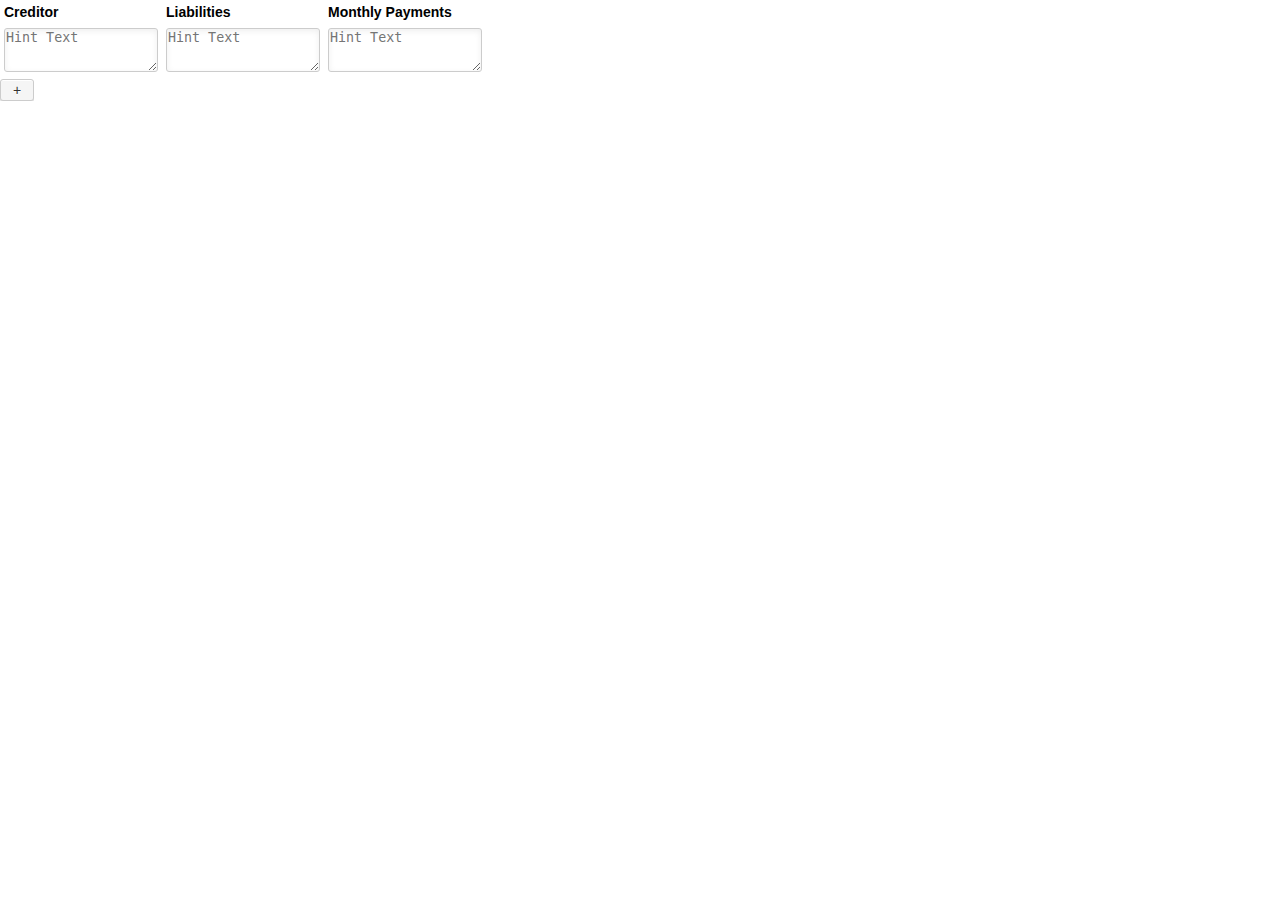
<file: BOTSPOT - VIRTUAL ASSISTANT/FRONT END/Personal Loan Application Form_files/saved_resource.html>
<!DOCTYPE html>
<!-- saved from url=(0102)https://widgets.jotform.io/configurableList/?qid=44&ref=https%3A%2F%2Fform.jotform.com&injectCSS=false -->
<html><head><meta http-equiv="Content-Type" content="text/html; charset=UTF-8">
    <title>Configurable list</title>
    <meta http-equiv="X-UA-Compatible" content="IE=Edge">
    

    <link href="./jquery-ui.css" rel="stylesheet">
    <link rel="stylesheet" href="./styles.min.css">
    <script src="./JotFormCustomWidget.min.js.download"></script><style>undefined</style>
    <script src="./jquery-1.11.2.min.js.download"></script>
    <script src="./jquery-ui.min.js.download"></script>
    <script src="./jquery-ui-i18n.min.js.download"></script>

    <script src="./scripts.min.js.download"></script>

    <script>
        function receiveMessage(params) {
            if (params.data.cmd && params.data.cmd === 'injectStyle') {
                var head = document.querySelector('head');
                params.data.styleTags.forEach(element => {
                    head.innerHTML += element;
                });
            }
        }
        window.addEventListener("message", receiveMessage, false);
    </script>
<link rel="preconnect" href="https://fonts.googleapis.com/" crossorigin="true"><link rel="preconnect" href="https://fonts.gstatic.com/"><link rel="stylesheet" href="./css2"><style type="text/css">.checkbox, .radio {
margin: 3px 0;
min-width: 70px;
}</style></head>

<body style="font-family: &quot;Lucida Grande&quot;, sans-serif; background: transparent;" data-new-gr-c-s-check-loaded="14.1085.0" data-gr-ext-installed="">
    <div id="listContainer" data-widget="533946093c1ad0c45d000070" style="overflow-x: auto;"><table id="list" style="" cellpadding="4" class="horizontal"><tbody><tr><th class="col1 translatable ">Creditor</th><th class="col2 translatable ">Liabilities</th><th class="col3 translatable ">Monthly Payments</th><th class="col4 buttonsColumn" style="display: none;">&nbsp;</th></tr><tr><td class="col1"><span class="mobileColumnName translatable">Creditor</span><textarea class="form-textarea translatable" placeholder="Hint Text"></textarea></td><td class="col2"><span class="mobileColumnName translatable">Liabilities</span><textarea class="form-textarea translatable" placeholder="Hint Text"></textarea></td><td class="col3"><span class="mobileColumnName translatable">Monthly Payments</span><textarea class="form-textarea translatable" placeholder="Hint Text"></textarea></td><td class="col4 buttonsColumn" style="display: none;"><button class="remove"><span class="remove-icon">x</span></button></td></tr></tbody></table><button aria-label="Add Row" class="add"><span class="add-icon">+</span><span class="add-text">Add Row</span></button></div>


</body><grammarly-desktop-integration data-grammarly-shadow-root="true"></grammarly-desktop-integration></html>
</file>
<file: BOTSPOT - VIRTUAL ASSISTANT/FRONT END/Personal Loan Application Form_files/styles.min.css>
body{margin:0;font-size:14px;font-family:Arial}table{border-spacing:0}input,textarea{border:1px solid #ccc}.button,button,input[type=button],input[type=submit]{outline:0;padding:2px 12px;font-size:1em;text-shadow:0 1px #fff;text-decoration:none;color:#333;cursor:pointer;border:1px solid #ccc;border-radius:3px 3px;-moz-border-radius:3px 3px;-webkit-border-radius:3px 3px;box-shadow:0 1px #fff inset,0 1px #ddd;-moz-box-shadow:0 1px #fff inset,0 1px #ddd;-webkit-box-shadow:0 1px #fff inset,0 1px #ddd;background:#f5f5f5}.button:active,button:active,input[type=button]:active,input[type=submit]:active{box-shadow:0 1px #d5d5d5 inset,0 1px #fff}input[type=button],input[type=text],select,textarea{border:1px solid #ccc;margin:0;padding:1px;box-shadow:inset 0 2px 6px #eee;border-radius:3px}input[type=number],input[type=text]{padding:2px 1px}.positive{color:#0a0}.negative{color:red}body.card-form-widget{margin-right:1px}th{text-align:left}td{vertical-align:top}input[type=text]{width:120px}input[type=password]{width:100px}input[type=number]{width:80px;-moz-appearance:textfield}input[type=number]::-webkit-inner-spin-button,input[type=number]::-webkit-outer-spin-button{-webkit-appearance:none;margin:0}input[type=checkbox],input[type=radio]{vertical-align:middle;margin:0;padding:0;margin-right:5px}select{padding:1px 0}.card-form-widget select{padding:9px 18px;font-size:18px;box-shadow:none;-webkit-appearance:none;-moz-appearance:none;appearance:none;background-image:url('[data-uri]');background-repeat:no-repeat;background-position:right 6px bottom 10px;background-size:25px;padding-right:34px;outline:0;font-family:Roboto,sans-serif;line-height:1.5}.card-form-widget .dateDropdowns select{margin-right:5px}textarea{width:150px;height:40px}.card-form-widget input[type=text],.card-form-widget textarea,.card-form-widgetinput[type=number]{padding:9px 18px;font-family:Roboto,sans-serif;font-size:18px;border:1px solid #ccc}.card-form-widget textarea{min-height:65px}button{cursor:pointer}.card-form-widget button{padding:9px 18px;font-family:Roboto,sans-serif;font-size:18px;margin:auto 4px;line-height:1.5;display:flex;justify-content:center;align-items:center}.remove{padding:0;margin-left:4px}.remove span{display:block;transform:translateY(-2px);padding-left:4px;padding-right:4px}.add,.remove{white-space:nowrap}.add-text{display:none}.checkbox,.radio{margin:3px 0}.staticText{display:inline-block;padding-top:5px}.required{font-weight:700;color:red;cursor:help}.error{background:#faa}.dateContainer,.timeContainer{white-space:nowrap}.calendarIcon{vertical-align:text-bottom;cursor:pointer}.card-form-widget .calendarIcon{zoom:2.8;vertical-align:top}.calendarContainer{display:none;margin:5px 0 5px 5px;font-size:70%}table#list.vertical{width:100%}.vertical ul{margin:0;padding:0;list-style:none}.vertical .fields>.staticText,.vertical .fields>input[type=number],.vertical .fields>input[type=text],.vertical .fields>select,.vertical .fields>textarea{width:100%;box-sizing:border-box}.vertical .fields>input[type=checkbox],.vertical .fields>input[type=radio]{margin:0}.vertical .rows{margin-bottom:10px}.vertical .rows .names{font-weight:700}.vertical .remove{width:100%}.vertical .line-separator{text-align:center;margin:10px 0}.vertical .line-separator>.line{width:85%;height:1px;border-bottom:1px solid #eaeaea;display:inline-block}.placeholder{color:#aaa}.stepper-wrap{position:relative;display:inline-block;font:11px Arial,sans-serif}.stepper-wrap input.stepper{text-align:left;width:65px}.stepper-btn-wrap{position:absolute;top:0;right:-14px;width:15px;height:100%;overflow:hidden;border:1px solid #ccc;border-radius:0 2px 2px 0;box-sizing:border-box}.stepper-btn-wrap .stepper-btn-dwn,.stepper-btn-wrap .stepper-btn-up{background:#eee url("[data-uri]") no-repeat;cursor:pointer}.stepper-btn-wrap .stepper-btn-up{background-position:center -4px;border-bottom:1px solid #ccc;top:0}.stepper-btn-wrap .stepper-btn-dwn{background-position:center -22px;bottom:0}.stepper-btn-wrap .stepper-btn-dwn:hover,.stepper-btn-wrap .stepper-btn-up:hover{background-color:#d2d2d2}.stepper-btn-wrap a{display:block;height:50%;overflow:hidden;line-height:100%;text-align:center;text-decoration:none;text-shadow:1px 1px 0 #fff;cursor:default;color:#666;box-sizing:border-box}.card-form-widget .stepper-btn-wrap .stepper-btn-up{background-position:center 3px}.card-form-widget .stepper-btn-wrap .stepper-btn-dwn{background-position:center -15px}.mobileColumnName{display:none}body.card-form-widget::-webkit-scrollbar{width:9px;height:9px}body.card-form-widget::-webkit-scrollbar-track{border-radius:5px;background:rgba(0,0,0,.1)}body.card-form-widget::-webkit-scrollbar-thumb{border-radius:5px;background:rgba(0,0,0,.2)}body.card-form-widget::-webkit-scrollbar-thumb:hover{background:rgba(0,0,0,.4)}body.card-form-widget::-webkit-scrollbar-thumb:window-inactive{background:rgba(0,0,0,.05)}
</file>
